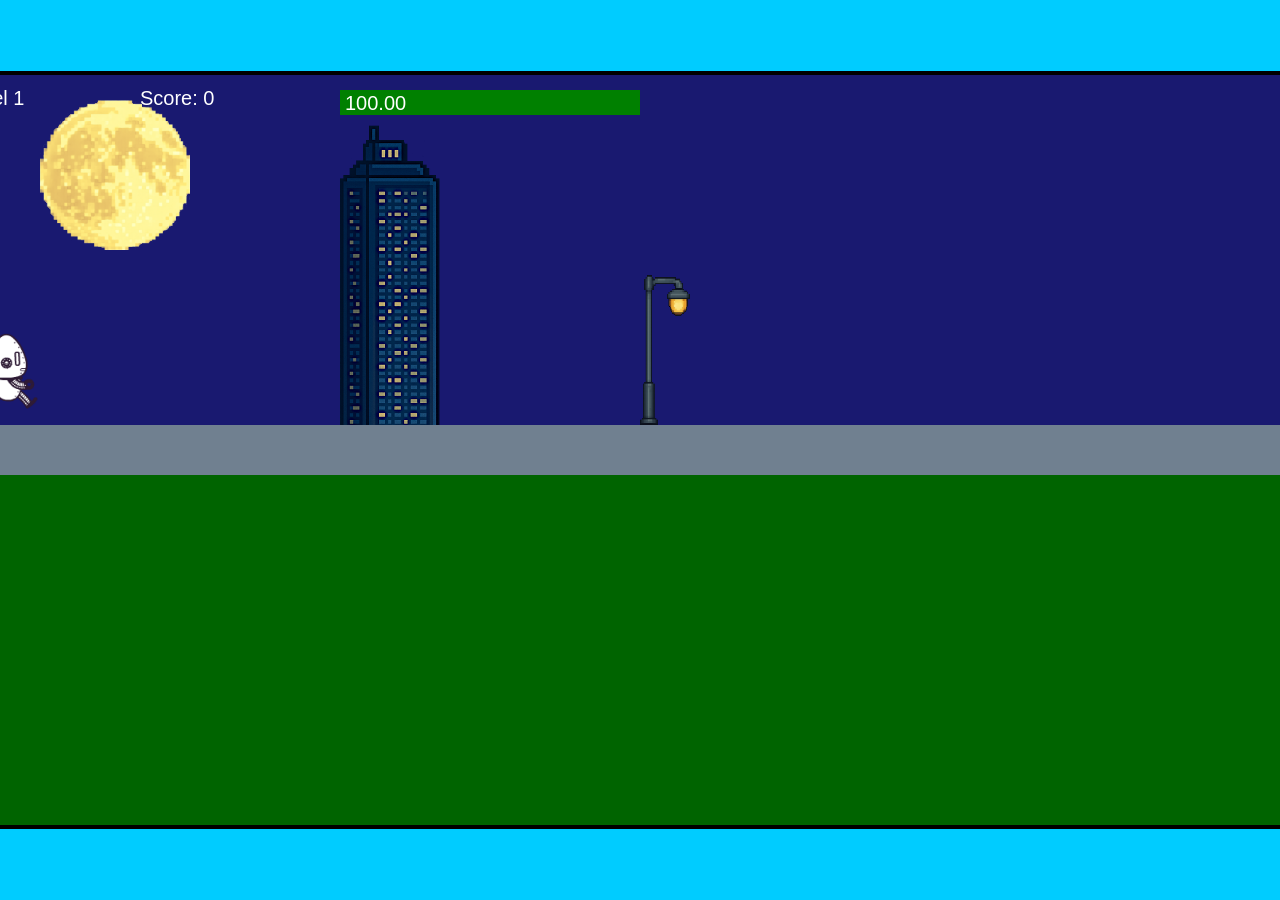
<file: fsd-projects/runtime/index.html>
<!DOCTYPE html>
<html lang="en">
  <head>
    <meta charset="UTF-8" />
    <meta name="viewport" content="width=device-width, initial-scale=1.0" />
    <title>Runtime Neo</title>
    <link rel="stylesheet" href="runtime.css" />
    <script src="https://code.jquery.com/jquery-3.1.0.js"></script>
    <script src="setup.js"></script>
    <script src="levels.js"></script>
    <script src="scenery.js"></script>
    <script src="student.js"></script>
    <script src="main.js"></script>
  </head>
  <body id="body">
    <canvas id="gameCanvas" width="1400" height="750"></canvas>
    <img id="player" src="images/halle.png" />
    <img id="projectile" src="images/projectile.png" />
    <img id="basicPlatform" src="images/interactable/basicPlatform.png" />
    <img id="spikes" src="images/interactable/spikes.png" />
    <img id="bug" src="images/interactable/bug.png" />
    <img id="healthUp" src="images/interactable/healthUp.png" />
    <img id="flag" src="images/interactable/flag.png" />
    <img id="moon" src="images/backgrounds/moon.png" />
    <img id="building" src="images/backgrounds/building.png" />
    <img id="lamp" src="images/backgrounds/lamp.png" />
  </body>
</html>
</file>
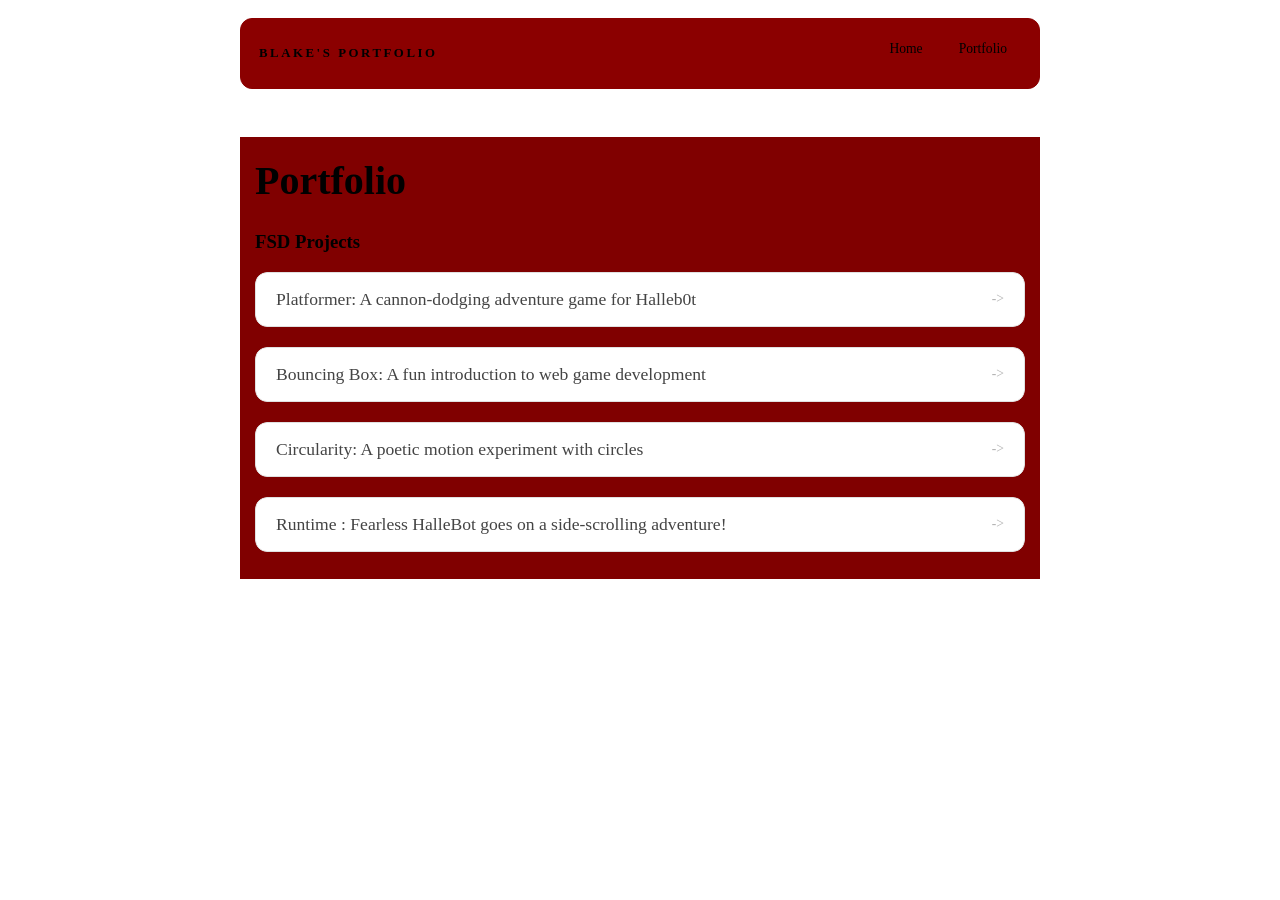
<file: portfolio.html>
<!DOCTYPE html>
<html>

<head>

  <title>Blake's Portfolio</title>
  <link rel="stylesheet" href="style.css" />
</head>

<body>
  <div id="all-contents">
    <nav>
      <h1>
        Blake's Portfolio
      </h1>
      <ul id="nav-ul">
        <li class="nav-li">
          <a href="index.html">Home</a>
        </li>
        <li class="nav-li">
          <a href="portfolio.html">Portfolio</a>
        </li>
      </ul>
    </nav>
    <main>
      <div class="content">
        <h1>Portfolio</h1>
        <h3>FSD Projects</h3>
        <ul id="portfolio">

          <li>
            <a href="fsd-projects/platformer/">Platformer: A cannon-dodging adventure game for Halleb0t</a>
            </li>
            <li>
            <a href="fsd-projects/bouncing-box/">Bouncing Box: A fun introduction to web game development</a>
            </li>
            <li>
            <a href="fsd-projects/circularity/">Circularity: A poetic motion experiment with circles</a>
            </li>
          <li>
            <a href="fsd-projects/runtime">Runtime : Fearless HalleBot goes on a side-scrolling adventure!</a>
          </li>
          </li>
        </ul>
    </main>
  </div>
</body>

</html>
</file>
<file: fsd-projects/runtime/runtime.css>
/* runtime.css */
/* Styles for Runtime Neo auto-runner game */

img {
  display: none;
}

#gameCanvas {
  position: absolute;
  border: 4px solid #000;
  top: 50%;
  left: 50%;
  transform: translate(-50%, -50%);
}

body {
  margin: 0;
  background-color: #00ccff;
  font-family: Arial, sans-serif;
  text-align: center;
  overflow: hidden;
}
</file>
<file: style.css>
body {
  background: color=#000000;
  padding: 10px;
  font-family: arial sans-serif;
}
#all-contents {
  max-width: 800px;
  margin: auto;
}
nav {
  display: flex;
  justify-content: space-between;
  align-items: center;
  margin-bottom: 48px;
  padding: 16px 24px;
  border: 1px solid darkred;
  border-radius: 12px;
  background-color: darkred;
  padding: 18px;
}
nav h1 {
  margin: 0;
  font-size: 0.8rem;
  font-weight: 700;
  text-transform: uppercase;
  letter-spacing: 0.2em;
  color: #000;
}

#nav-ul {
  list-style: none;
  display: flex;
  gap: 8px;
  margin: 0;
  padding: 0;
}

.nav-li a {
  color: black;
  text-decoration: none;
  font-size: 0.85rem;
  font-weight: 500;
  padding: 6px 14px;
  border-radius: 8px;
  transition:
    background 0.25s ease,
    color 0.25s ease;
}

.nav-li a:hover {
  background: red;
  color: darkred;
}

main {
  display: flex;
  margin-top: 20px;
  background-color: maroon;
}

.sidebar-img {
  width: 35px;
  padding: 15px;
}

.sidebar-img {
  width: 200px;
}

.content {
  flex: 1;
  padding: 15px;
}

h1 {
  color: white;
  font-size: 40px;
  margin-top: 5px;
}

p {
  font-size: 18px;
  line-height: 1.6;
}

#interests {
  margin-top: 25px;
  padding: 20px;
  background-color: darkred;
  border-radius: 20px;
}

h2 {
  color: black;
  font-size: 27px;
}

li {
  margin-bottom: 12px;
  font-size: 18px;
}
/* Portfolio styles */
.content h1 {
  color: black;
}

#portfolio {
  list-style: none;
  margin: 0;
  padding: 0;
  width: 100%;
  display: flex;
  flex-direction: column;
  gap: 8px;
}

#portfolio li {
  border-radius: 12px;
  overflow: hidden;
}

#portfolio a {
  display: flex;
  justify-content: space-between;
  align-items: center;
  text-decoration: none;
  color: #444;
  padding: 16px 20px;
  font-size: 1.1rem;
  font-weight: 500;
  background: #fff;
  border: 1px solid #e0e0e0;
  border-radius: 12px;
  transition:
    background 0.25s ease,
    color 0.25s ease,
    transform 0.25s ease;
}

#portfolio a:hover {
  background: #000;
  color: #fff;
  transform: translateX(4px);
}

#portfolio a::after {
  content: "->";
  font-size: 0.85rem;
  opacity: 0.4;
  transition: opacity 0.25s ease;
  white-space: nowrap;
}

#portfolio a:hover::after {
  opacity: 1;
}
</file>
